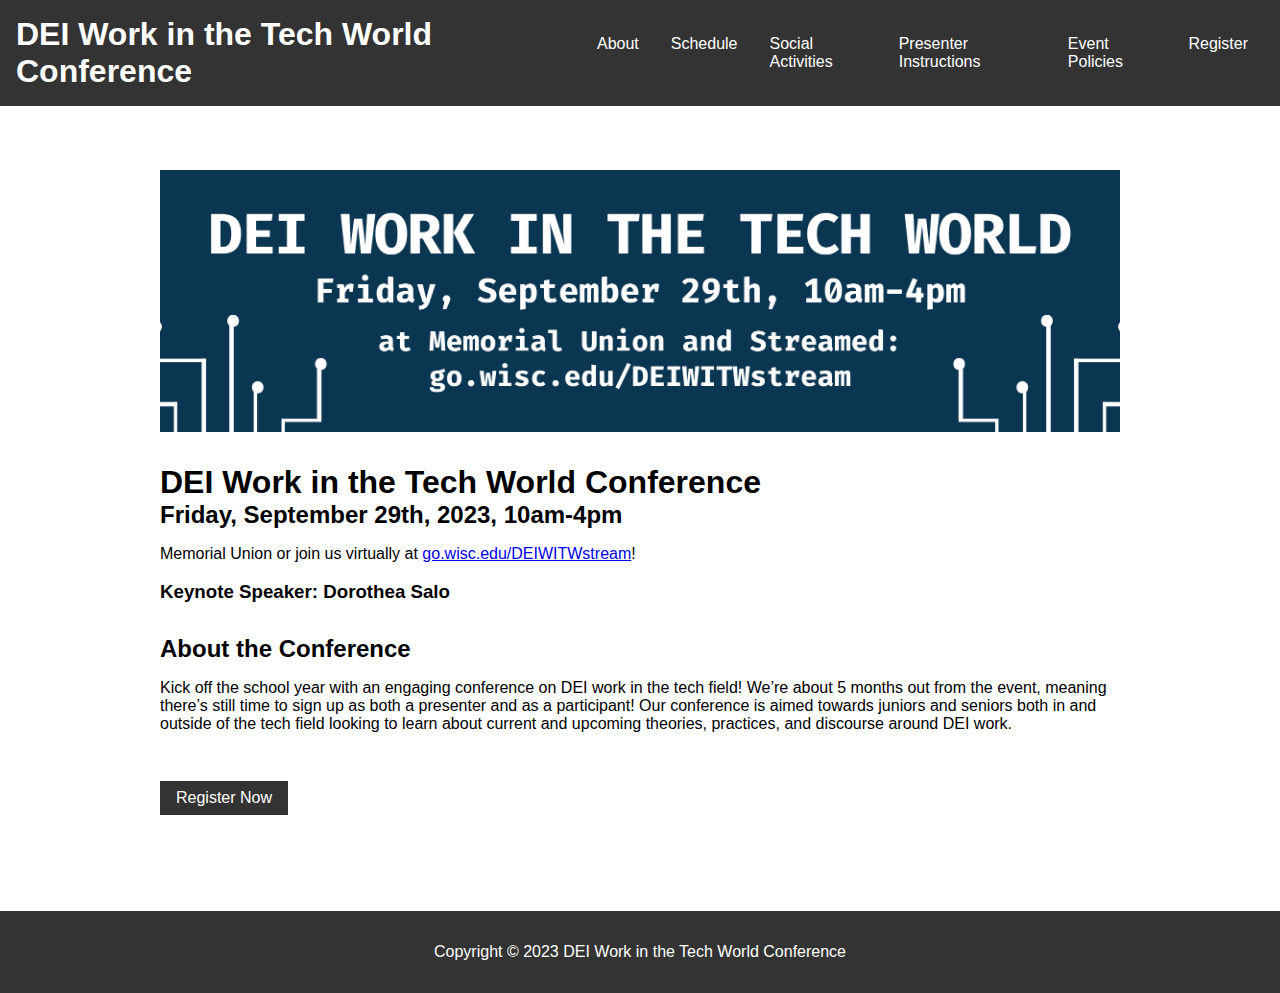
<file: index.html>
<!DOCTYPE html>
<html lang="en">
<head>
	<meta charset="UTF-8">
	<title>Hackathon Home Page</title>
	<link rel="stylesheet" type="text/css" href="css/style.css">
</head>
<body>
	<header>
		<h1><a href="index.html">DEI Work in the Tech World Conference</a></h1>
		<nav>
			<ul>
				<li><a href="about.html">About</a></li>
				<li><a href="schedule.html">Schedule</a></li>
				<li><a href="social.html">Social Activities</a></li>
				<li><a href="presenter.html">Presenter Instructions</a></li>
				<li><a href="policy.html">Event Policies</a></li>
				<li><a href="register.html">Register</a></li>
			</ul>
		</nav>
	</header>

	<main>
		<section id="banner">
			<div class="banner-container">
				<img src="image/banner.png" alt='image ID: header with the title "DEI Work in the Tech World." The date is Friday, September 29th, 2023, 1oam-4pm. Location at Memorial Union and Streamed: go.wisc.edu/DEIWITWstream." end ID.'>
			</div>
		</section>

		<section>
            <h1>DEI Work in the Tech World Conference</h1>
            <h2>Friday, September 29th, 2023, 10am-4pm</h2>
            <p>Memorial Union or join us virtually at <a href="go.wisc.edu/DEIWITWstream">go.wisc.edu/DEIWITWstream</a>!</p>
            <h3>Keynote Speaker: Dorothea Salo</h3>
        </section>

		<section>
			<h2>About the Conference</h2>
			<p>Kick off the school year with an engaging conference on DEI work in the tech field! We’re about 5 months out from the event, meaning there’s still time to sign up as both a presenter and as a participant! Our conference is aimed towards juniors and seniors both in and outside of the tech field looking to learn about current and upcoming theories, practices, and discourse around DEI work.</p>
		</section>

		<section id="register">
			<a href="register.html" class="button">Register Now</a>
		</section>
		
</main>

<footer>
	<p>Copyright © 2023 DEI Work in the Tech World Conference</p>
</footer>

</body>
</html>
</file>
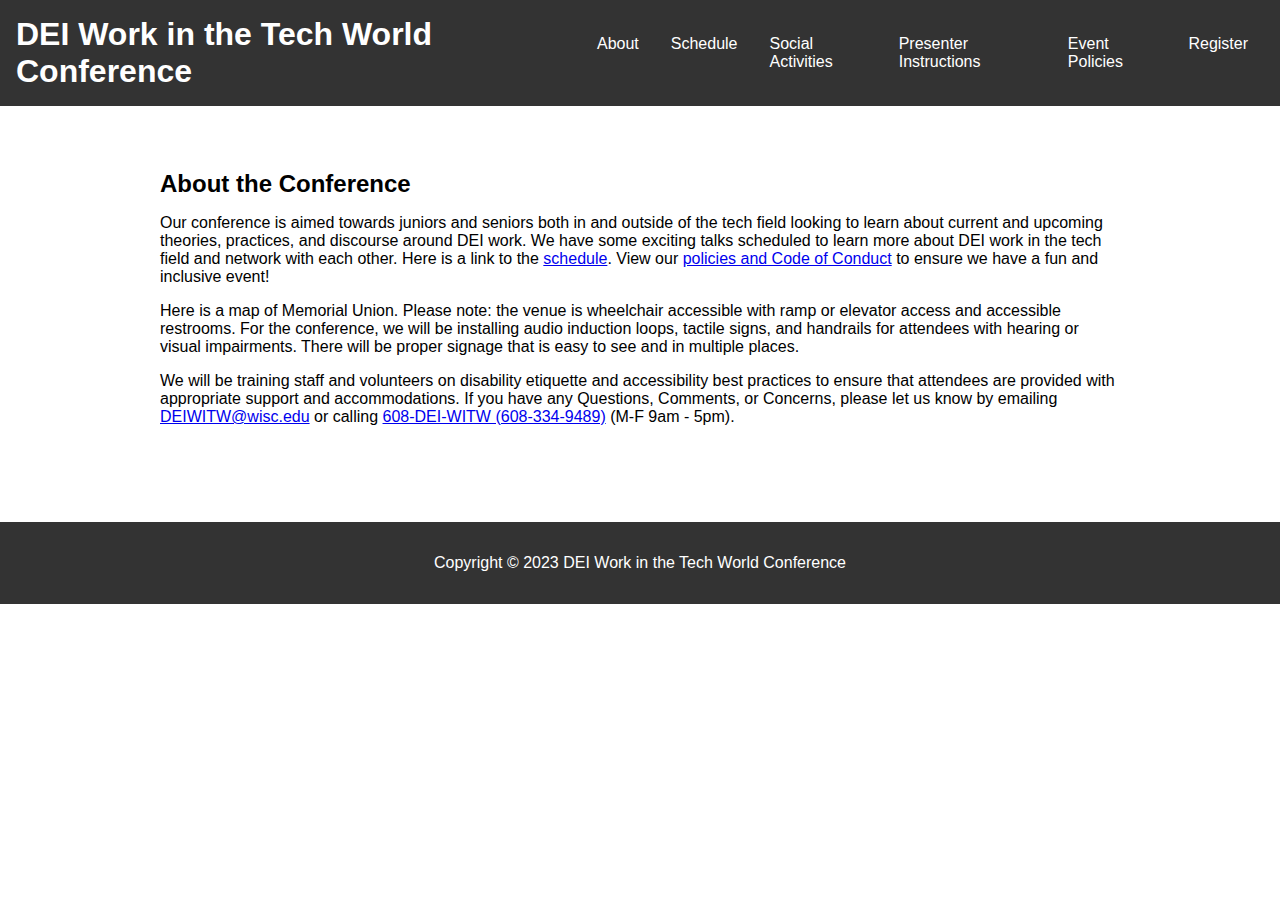
<file: about.html>
<!DOCTYPE html>
<html lang="en">
<head>
	<meta charset="UTF-8">
	<title>Hackathon Home Page</title>
	<link rel="stylesheet" type="text/css" href="css/style.css">
</head>
<body>
	<header>
		<h1><a href="index.html">DEI Work in the Tech World Conference</a></h1>
		<nav>
			<ul>
				<li><a href="about.html">About</a></li>
				<li><a href="schedule.html">Schedule</a></li>
				<li><a href="social.html">Social Activities</a></li>
				<li><a href="presenter.html">Presenter Instructions</a></li>
				<li><a href="policy.html">Event Policies</a></li>
				<li><a href="register.html">Register</a></li>
			</ul>
		</nav>
	</header>

	<main>
		<section id="about-conference">
            <h2>About the Conference</h2>
            <p>Our conference is aimed towards juniors and seniors both in and outside of the tech field looking to learn about current and upcoming theories, practices, and discourse around DEI work. We have some exciting talks scheduled to learn more about DEI work in the tech field and network with each other. Here is a link to the <a href="schedule.html">schedule</a>. View our <a href="policies.html">policies and Code of Conduct</a> to ensure we have a fun and inclusive event!</p>
            <p>Here is a map of Memorial Union. Please note: the venue is wheelchair accessible with ramp or elevator access and accessible restrooms. For the conference, we will be installing audio induction loops, tactile signs, and handrails for attendees with hearing or visual impairments. There will be proper signage that is easy to see and in multiple places.</p>
            <p>We will be training staff and volunteers on disability etiquette and accessibility best practices to ensure that attendees are provided with appropriate support and accommodations. If you have any Questions, Comments, or Concerns, please let us know by emailing <a href="mailto:DEIWITW@wisc.edu">DEIWITW@wisc.edu</a> or calling <a href="tel:608-334-9489">608-DEI-WITW (608-334-9489)</a> (M-F 9am - 5pm).</p>
        </section>
    </main>

<footer>
	<p>Copyright © 2023 DEI Work in the Tech World Conference</p>
</footer>

</body>
</html>
</file>
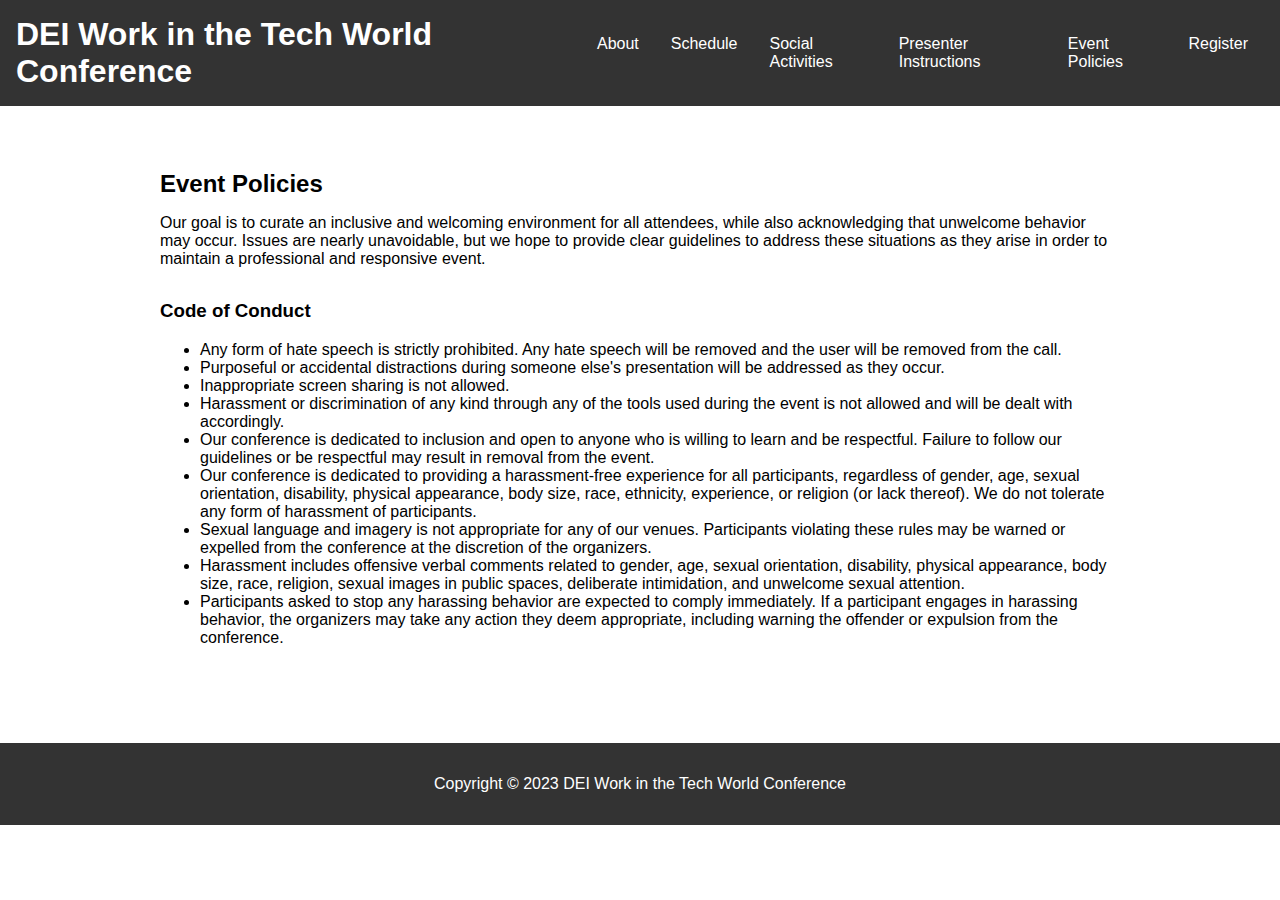
<file: policy.html>
<!DOCTYPE html>
<html lang="en">
<head>
	<meta charset="UTF-8">
	<title>Hackathon Home Page</title>
	<link rel="stylesheet" type="text/css" href="css/style.css">
</head>
<body>
	<header>
		<h1><a href="index.html">DEI Work in the Tech World Conference</a></h1>
		<nav>
			<ul>
				<li><a href="about.html">About</a></li>
				<li><a href="schedule.html">Schedule</a></li>
				<li><a href="social.html">Social Activities</a></li>
				<li><a href="presenter.html">Presenter Instructions</a></li>
				<li><a href="policy.html">Event Policies</a></li>
				<li><a href="register.html">Register</a></li>
			</ul>
		</nav>
	</header>

	<main>
		<section>
            <h2>Event Policies</h2>
			<p>Our goal is to curate an inclusive and welcoming environment for all attendees, while also acknowledging that unwelcome behavior may occur. Issues are nearly unavoidable, but we hope to provide clear guidelines to address these situations as they arise in order to maintain a professional and responsive event.</p>
        </section>	

		<section>
            <h3>Code of Conduct</h3>
			<ul>
				<li>Any form of hate speech is strictly prohibited. Any hate speech will be removed and the user will be removed from the call.</li>
				<li>Purposeful or accidental distractions during someone else's presentation will be addressed as they occur.</li>
				<li>Inappropriate screen sharing is not allowed.</li>
				<li>Harassment or discrimination of any kind through any of the tools used during the event is not allowed and will be dealt with accordingly.</li>
				<li>Our conference is dedicated to inclusion and open to anyone who is willing to learn and be respectful. Failure to follow our guidelines or be respectful may result in removal from the event.</li>
				<li>Our conference is dedicated to providing a harassment-free experience for all participants, regardless of gender, age, sexual orientation, disability, physical appearance, body size, race, ethnicity, experience, or religion (or lack thereof). We do not tolerate any form of harassment of participants.</li>
				<li>Sexual language and imagery is not appropriate for any of our venues. Participants violating these rules may be warned or expelled from the conference at the discretion of the organizers.</li>
				<li>Harassment includes offensive verbal comments related to gender, age, sexual orientation, disability, physical appearance, body size, race, religion, sexual images in public spaces, deliberate intimidation, and unwelcome sexual attention.</li>
				<li>Participants asked to stop any harassing behavior are expected to comply immediately. If a participant engages in harassing behavior, the organizers may take any action they deem appropriate, including warning the offender or expulsion from the conference.</li>
			</ul>
        </section>
		
    </main>

<footer>
	<p>Copyright © 2023 DEI Work in the Tech World Conference</p>
</footer>

</body>
</html>
</file>
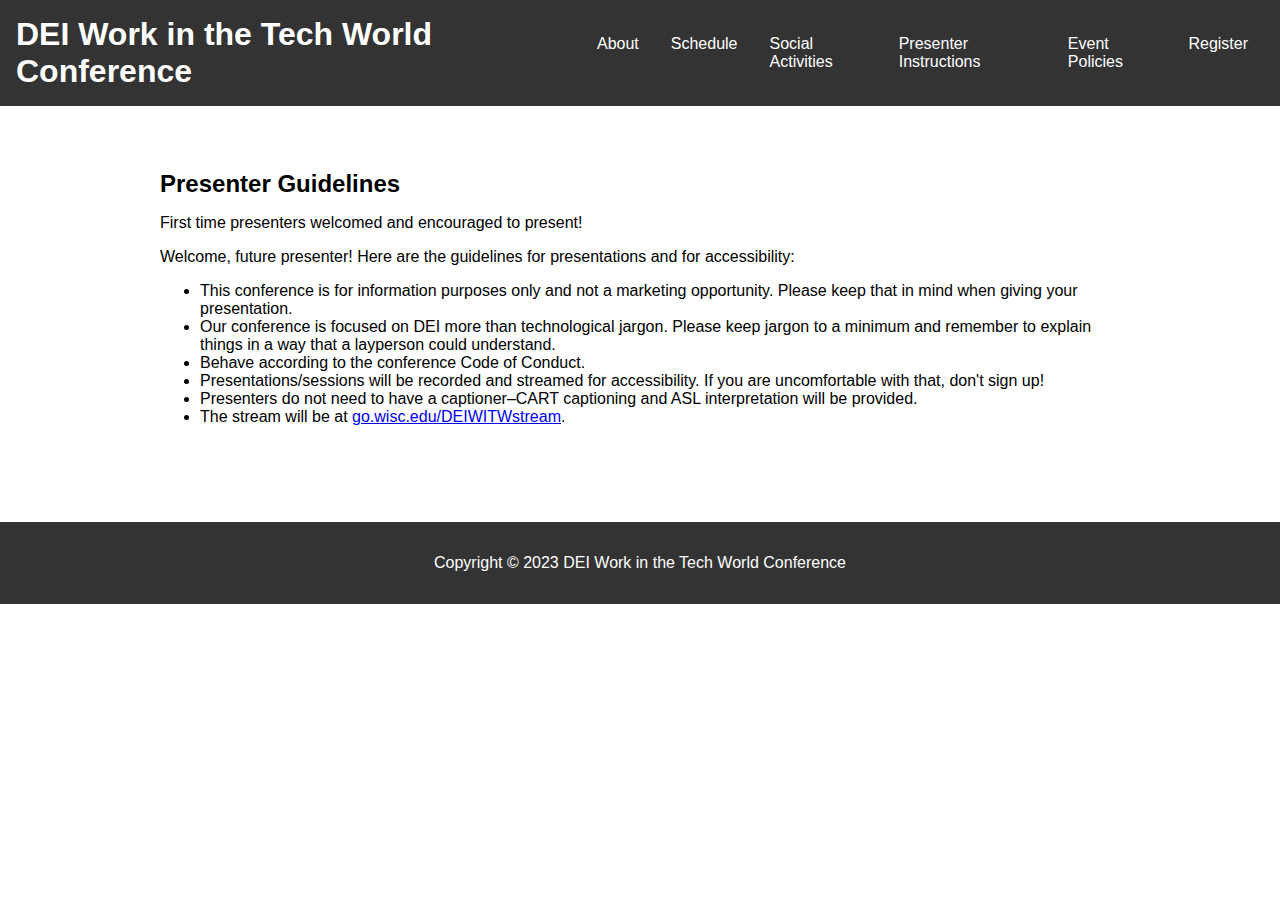
<file: presenter.html>
<!DOCTYPE html>
<html lang="en">
<head>
	<meta charset="UTF-8">
	<title>Hackathon Home Page</title>
	<link rel="stylesheet" type="text/css" href="css/style.css">
</head>
<body>
	<header>
		<h1><a href="index.html">DEI Work in the Tech World Conference</a></h1>
		<nav>
			<ul>
				<li><a href="about.html">About</a></li>
				<li><a href="schedule.html">Schedule</a></li>
				<li><a href="social.html">Social Activities</a></li>
				<li><a href="presenter.html">Presenter Instructions</a></li>
				<li><a href="policy.html">Event Policies</a></li>
				<li><a href="register.html">Register</a></li>
			</ul>
		</nav>
	</header>

	<main>
		<section>
			<h2>Presenter Guidelines</h2>
			<p>First time presenters welcomed and encouraged to present!</p>
			<p>Welcome, future presenter! Here are the guidelines for presentations and for accessibility:</p>
			<ul>
				<li>This conference is for information purposes only and not a marketing opportunity. Please keep that in mind when giving your presentation.</li>
				<li>Our conference is focused on DEI more than technological jargon. Please keep jargon to a minimum and remember to explain things in a way that a layperson could understand.</li>
				<li>Behave according to the conference Code of Conduct.</li>
				<li>Presentations/sessions will be recorded and streamed for accessibility. If you are uncomfortable with that, don't sign up!</li>
				<li>Presenters do not need to have a captioner–CART captioning and ASL interpretation will be provided.</li>
				<li>The stream will be at <a href="https://go.wisc.edu/DEIWITWstream">go.wisc.edu/DEIWITWstream</a>.</li>
			</ul>
		</section>
		
    </main>

<footer>
	<p>Copyright © 2023 DEI Work in the Tech World Conference</p>
</footer>

</body>
</html>
</file>
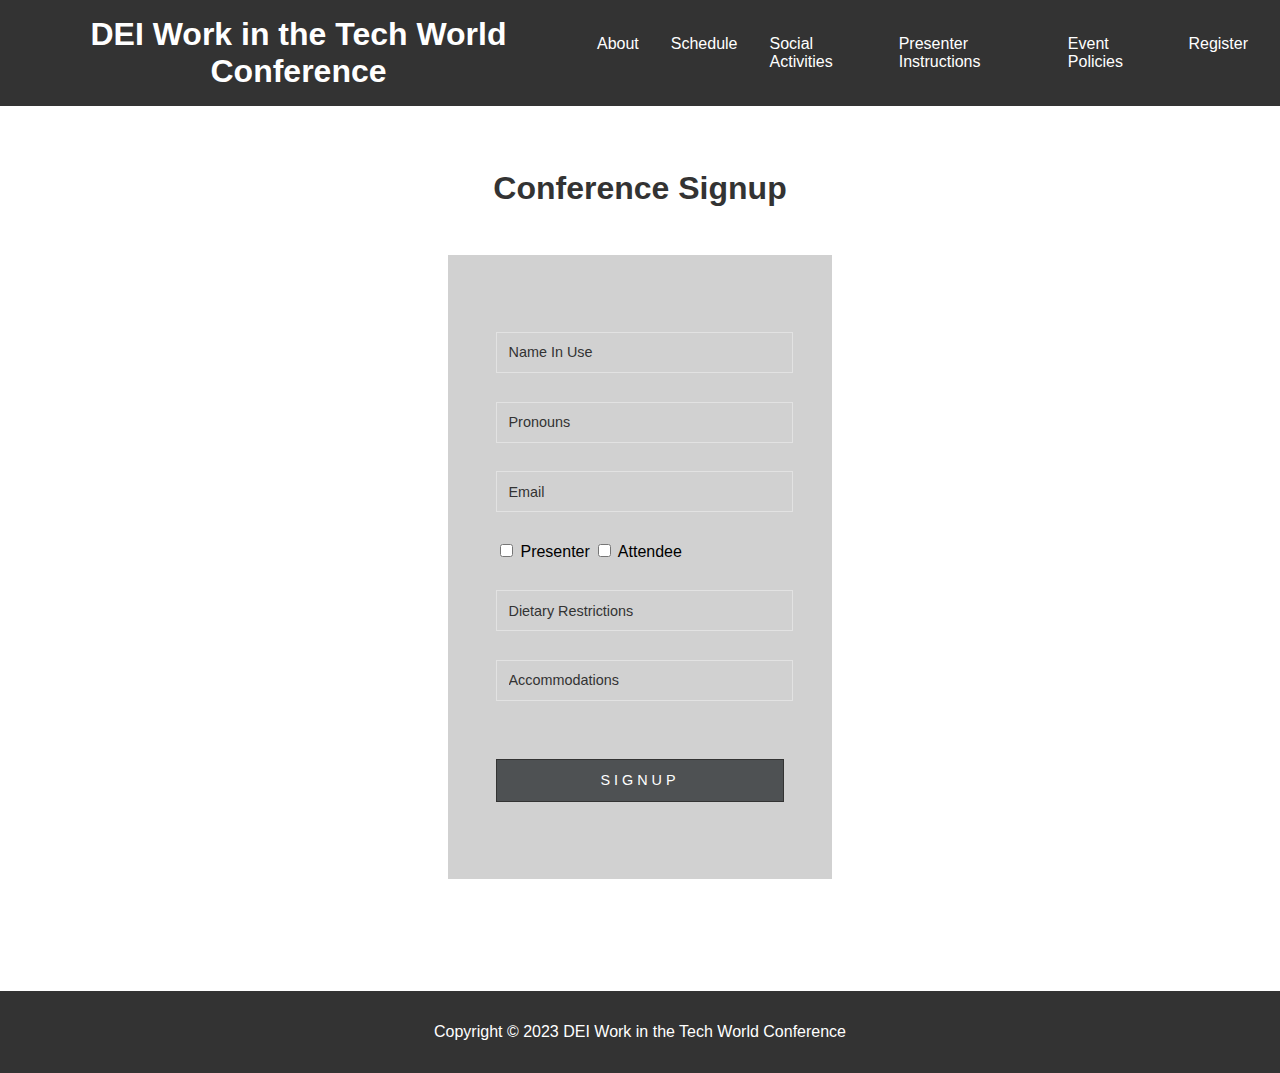
<file: register.html>
<!DOCTYPE html>
<html lang="en">
<head>
	<meta charset="UTF-8">
	<title>Hackathon Home Page</title>
	<link rel="stylesheet" type="text/css" href="css/style.css">
</head>
<style>
h1 {
  color: #333;
  text-align: center;
}

.main-agileinfo {
  width: 40%;
  margin: 3em auto;
  background: rgba(0, 0, 0, 0.18);
  background-size: cover;
}

span{
  margin: 0;
  padding: 0;
  border: 0;
  font-size: 100%;
  font: inherit;
  vertical-align: baseline;
  color:#333
}

.agileits-top {
  padding: 3em;
}

input[type="text"], input[type="text"],input[type="email"], input[type="password"] {
  font-size: 0.9em;
  color: #fff;
  font-weight: 100;
  width: 94.5%;
  display: block;
  border: none;
  padding: 0.8em;
  border: solid 1px rgba(255, 255, 255, 0.37);
  background: -webkit-linear-gradient(top, rgba(255, 255, 255, 0) 96%, #fff 4%);
  background: linear-gradient(to bottom, rgba(255, 255, 255, 0) 96%, #fff 4%);
  background-position: -800px 0;
  background-size: 100%;
  background-repeat: no-repeat;
  color: #333;
}

input.email, input.text {
  margin: 2em 0;
}
input.text, input.text {
  margin: 2em 0;
}

.text:focus, .text:valid {
  box-shadow: none;
  outline: none;
  background-position: 0 0;
}

::-webkit-input-placeholder {
  color: #333;
  font-weight: 100;
}

:-ms-input-placeholder {
  color: #333;
}

input[type="submit"] {
  font-size: .9em;
  color: #fff;
  background: #4E5153;
  outline: none;
  border: 1px solid #333;
  cursor: pointer;
  padding: 0.9em;
  -webkit-appearance: none;
  width: 100%;
  margin: 2em 0;
  letter-spacing: 4px;
}

input[type="submit"]:hover {
  -webkit-transition: .3s all;
  -o-transition: .3s all;
  -ms-transition: .3s all;
  transition: .3s all;
  background: #AEB1B3;
}

.attendee{
	text-align: left;
}
</style>
<body>
	<header>
		<h1><a href="index.html">DEI Work in the Tech World Conference</a></h1>
		<nav>
			<ul>
				<li><a href="about.html">About</a></li>
				<li><a href="schedule.html">Schedule</a></li>
				<li><a href="social.html">Social Activities</a></li>
				<li><a href="presenter.html">Presenter Instructions</a></li>
				<li><a href="policy.html">Event Policies</a></li>
				<li><a href="register.html">Register</a></li>
			</ul>
		</nav>
	</header>

	<main>
		<section>
			<div class="main wrapper">
				<h1>Conference Signup</h1>
				<div class="main-agileinfo">
					<div class="agileits-top">
						<form action="#" method="post">
							<input class="text" type="text" name="Name In Use" placeholder="Name In Use" required="">
							<input class="text" type="text" name="pronoun" placeholder="Pronouns" required="">
							<input class="text email" type="email" name="email" placeholder="Email" required="">
							<input type="checkbox" id="presenter" name="role" value="presenter">
							<label for="presenter">Presenter</label>
							<input type="checkbox" id="attendee" name="role" value="attendee">
							<label for="attendee">Attendee</label>
							<div id="presenter-fields" style="display: none;">
								<div>
									<input class="text" type="text" name="Title of Presentation" placeholder="Title of Presentation" required="">
								</div>
								<div>
									<input class="text" type="text" name="Description" placeholder="Description" required="">
								</div>
							</div>
							<input class="text" type="text" name="Dietary Restrictions" placeholder="Dietary Restrictions" required="">
							<input class="text" type="text" name="Accommodations" placeholder="Accommodations" required="">
							<input type="submit" value="SIGNUP">
						</form>
					</div>
				</div>
	</main>

	<footer>
		<p>Copyright © 2023 DEI Work in the Tech World Conference</p>
	</footer>

	<script>
		var presenterFields = document.getElementById('presenter-fields');
		var presenterCheckbox = document.getElementById('presenter');
        var attendeeCheckbox = document.getElementById('attendee');

        presenterCheckbox.addEventListener('change', function() {
        if (presenterCheckbox.checked) {
            presenterFields.style.display = 'block';
        } else {
            presenterFields.style.display = 'none';
        }
        });

        attendeeCheckbox.addEventListener('change', function() {
            if (attendeeCheckbox.checked) {
                presenterFields.style.display = 'none';
            }
        });
    </script>
</body>
</html>
</file>
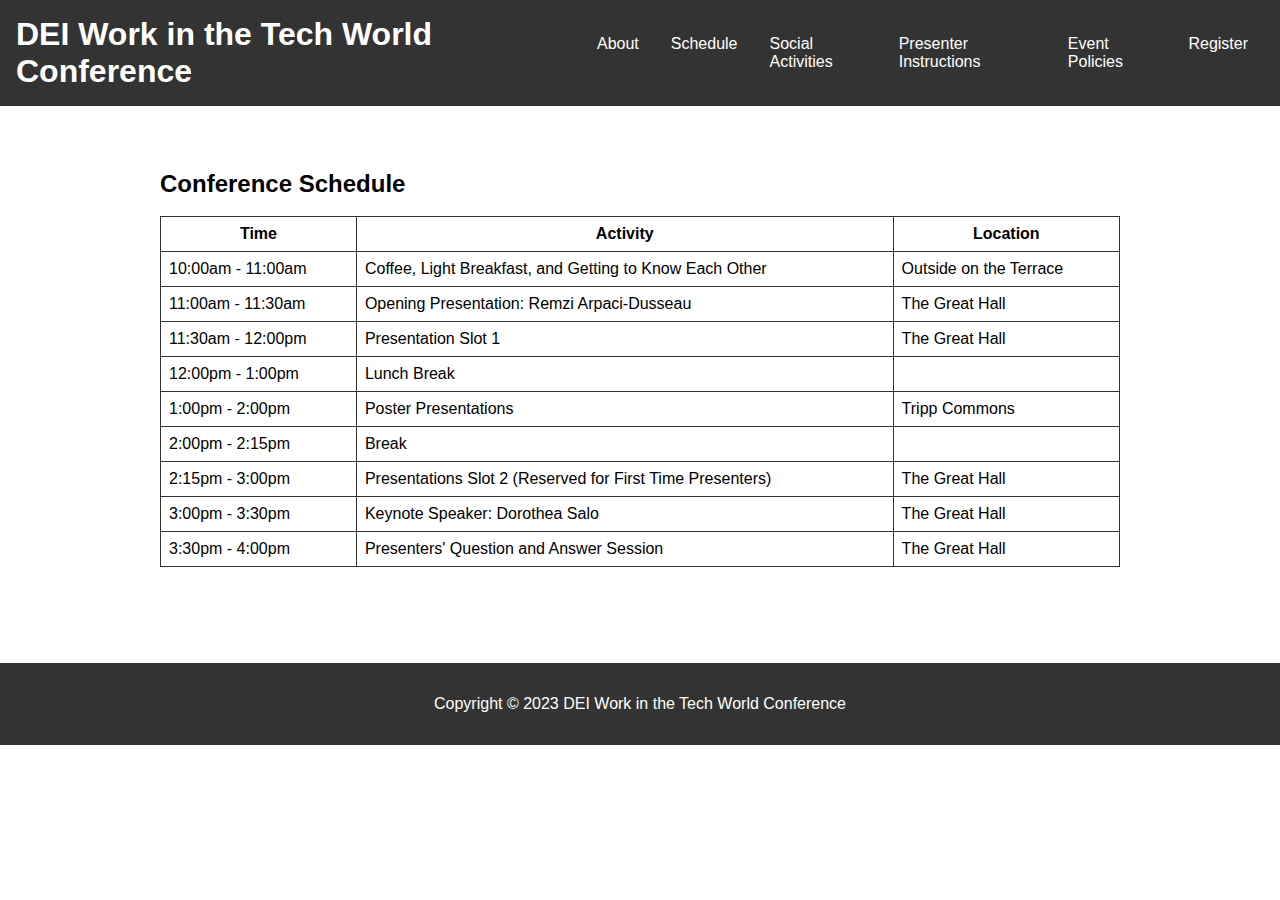
<file: schedule.html>
<!DOCTYPE html>
<html lang="en">
<head>
	<meta charset="UTF-8">
	<title>Hackathon Home Page</title>
	<link rel="stylesheet" type="text/css" href="css/style.css">
</head>
<body>
	<header>
		<h1><a href="index.html">DEI Work in the Tech World Conference</a></h1>
		<nav>
			<ul>
				<li><a href="about.html">About</a></li>
				<li><a href="schedule.html">Schedule</a></li>
				<li><a href="social.html">Social Activities</a></li>
				<li><a href="presenter.html">Presenter Instructions</a></li>
				<li><a href="policy.html">Event Policies</a></li>
				<li><a href="register.html">Register</a></li>
			</ul>
		</nav>
	</header>

	<main>
		<section id="schedule">
			<h2>Conference Schedule</h2>
            <br>
			<table>
				<thead>
					<tr>
						<th>Time</th>
						<th>Activity</th>
						<th>Location</th>
					</tr>
				</thead>
				<tbody>
					<tr>
						<td>10:00am - 11:00am</td>
						<td>Coffee, Light Breakfast, and Getting to Know Each Other</td>
						<td>Outside on the Terrace</td>
					</tr>
					<tr>
						<td>11:00am - 11:30am</td>
						<td>Opening Presentation: Remzi Arpaci-Dusseau </td>
						<td>The Great Hall</td>
					</tr>
					<tr>
						<td>11:30am - 12:00pm</td>
						<td>Presentation Slot 1</td>
						<td>The Great Hall</td>
					</tr>
					<tr>
						<td>12:00pm - 1:00pm</td>
						<td>Lunch Break</td>
						<td></td>
					</tr>
					<tr>
						<td>1:00pm - 2:00pm</td>
						<td>Poster Presentations</td>
						<td>Tripp Commons</td>
					</tr>
					<tr>
						<td>2:00pm - 2:15pm</td>
						<td>Break</td>
						<td></td>
					</tr>
					<tr>
						<td>2:15pm - 3:00pm</td>
						<td>Presentations Slot 2 (Reserved for First Time Presenters)</td>
						<td>The Great Hall</td>
					</tr>
					<tr>
						<td>3:00pm - 3:30pm</td>
						<td>Keynote Speaker: Dorothea Salo</td>
						<td>The Great Hall</td>
					</tr>
					<tr>
						<td>3:30pm - 4:00pm</td>
						<td>Presenters' Question and Answer Session</td>
						<td>The Great Hall</td>
					</tr>
				</tbody>
			</table>
		</section>         
		
    </main>

<footer>
	<p>Copyright © 2023 DEI Work in the Tech World Conference</p>
</footer>

</body>
</html>
</file>
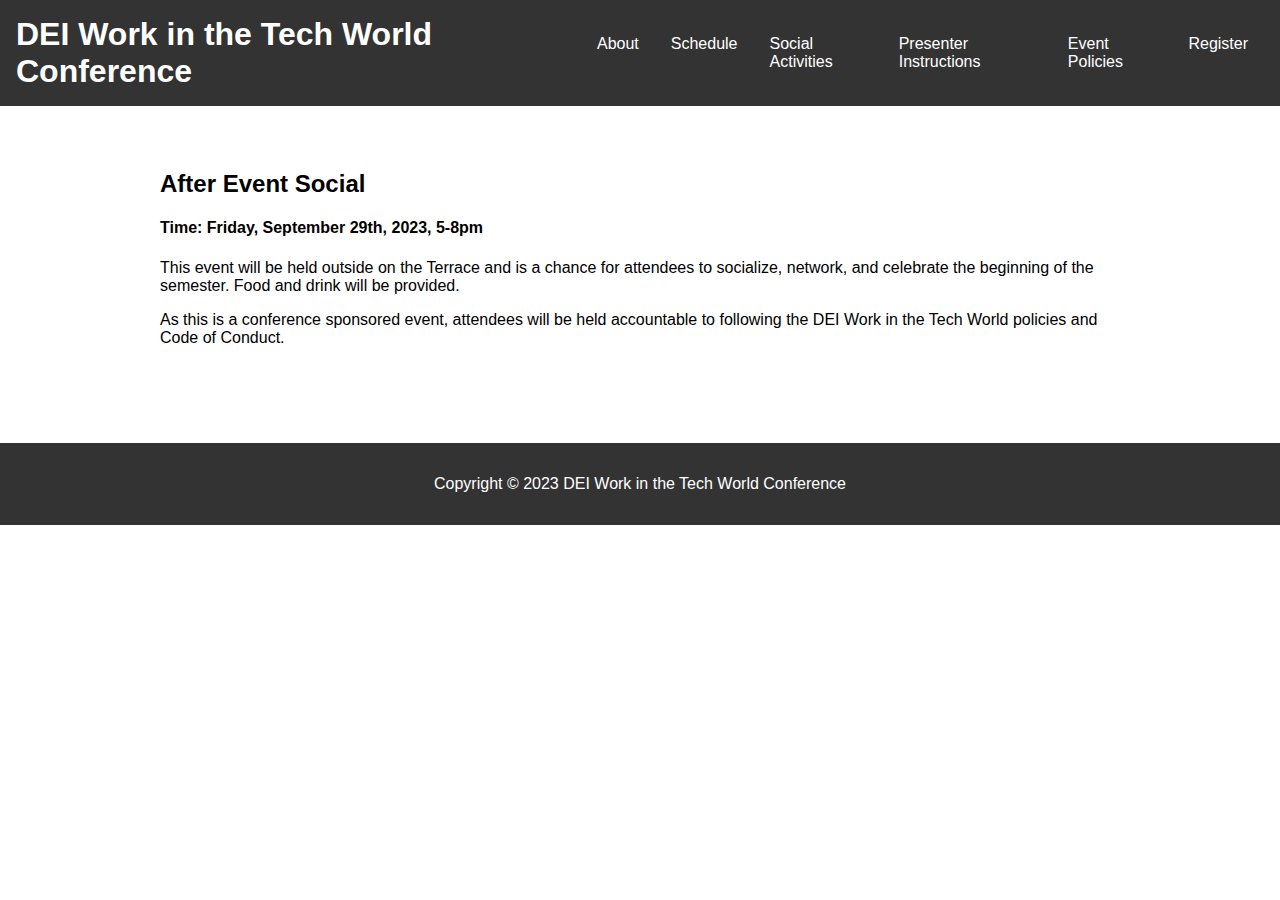
<file: social.html>
<!DOCTYPE html>
<html lang="en">
<head>
	<meta charset="UTF-8">
	<title>Hackathon Home Page</title>
	<link rel="stylesheet" type="text/css" href="css/style.css">
</head>
<body>
	<header>
		<h1><a href="index.html">DEI Work in the Tech World Conference</a></h1>
		<nav>
			<ul>
				<li><a href="about.html">About</a></li>
				<li><a href="schedule.html">Schedule</a></li>
				<li><a href="social.html">Social Activities</a></li>
				<li><a href="presenter.html">Presenter Instructions</a></li>
				<li><a href="policy.html">Event Policies</a></li>
				<li><a href="register.html">Register</a></li>
			</ul>
		</nav>
	</header>

	<main>
		<section id="social">
			<h2>After Event Social</h2>
            <h4>Time: Friday, September 29th, 2023, 5-8pm</h4>
			<p>This event will be held outside on the Terrace and is a chance for attendees to socialize, network, and celebrate the beginning of the semester. Food and drink will be provided.</p>
			<p>As this is a conference sponsored event, attendees will be held accountable to following the DEI Work in the Tech World policies and Code of Conduct.</p>
		</section>
		
    </main>

<footer>
	<p>Copyright © 2023 DEI Work in the Tech World Conference</p>
</footer>

</body>
</html>
</file>
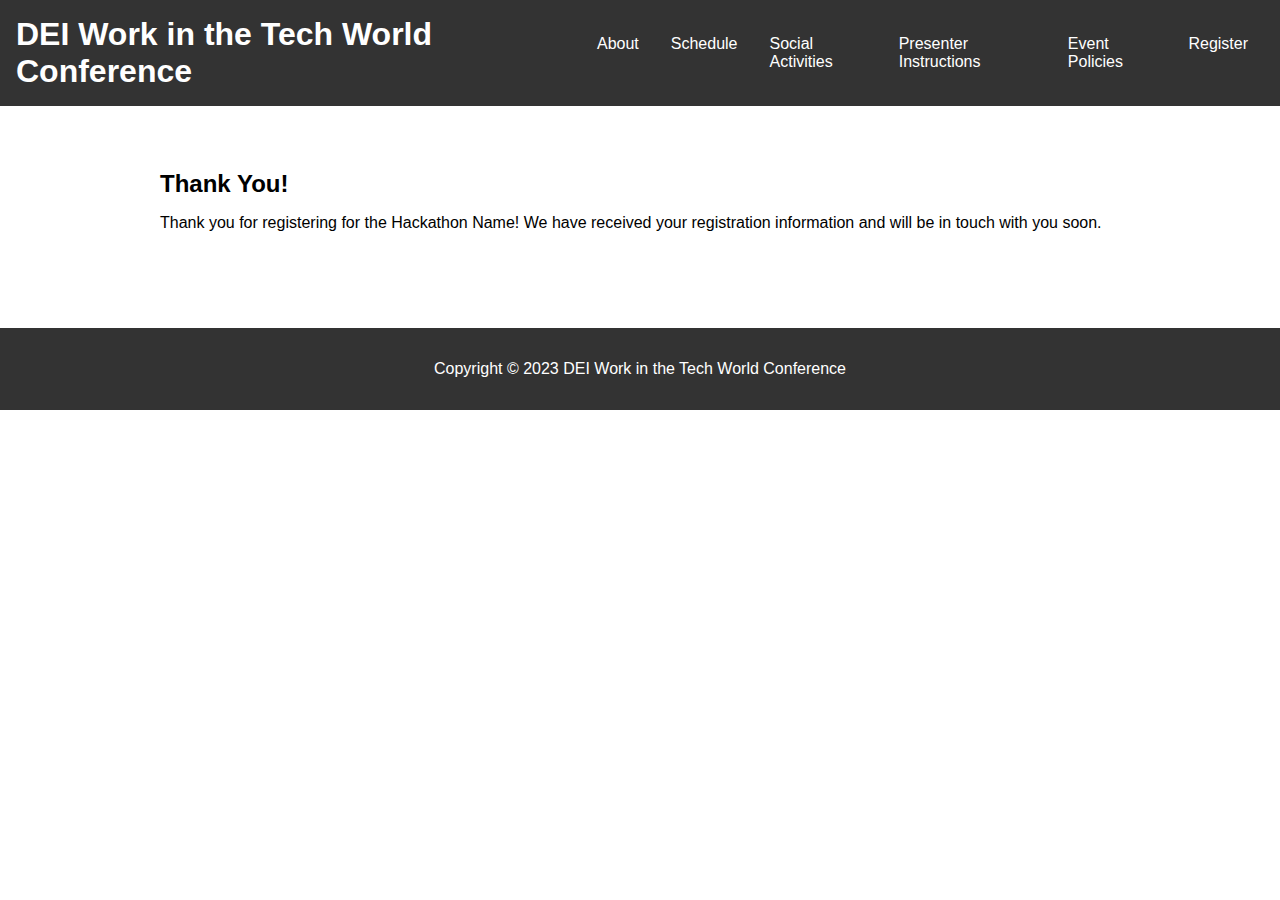
<file: thanks.html>
<!DOCTYPE html>
<html lang="en">
<head>
	<meta charset="UTF-8">
	<title>Hackathon Home Page</title>
	<link rel="stylesheet" type="text/css" href="css/style.css">
</head>
<body>
	<header>
		<h1><a href="index.html">DEI Work in the Tech World Conference</a></h1>
		<nav>
			<ul>
				<li><a href="about.html">About</a></li>
				<li><a href="schedule.html">Schedule</a></li>
				<li><a href="social.html">Social Activities</a></li>
				<li><a href="presenter.html">Presenter Instructions</a></li>
				<li><a href="policy.html">Event Policies</a></li>
				<li><a href="register.html">Register</a></li>
			</ul>
		</nav>
	</header>

	<main>
		<section>
			<h2>Thank You!</h2>
			<p>Thank you for registering for the Hackathon Name! We have received your registration information and will be in touch with you soon.</p>
		</section>
    </main>

<footer>
	<p>Copyright © 2023 DEI Work in the Tech World Conference</p>
</footer>

</body>
</html>
</file>
<file: css/style.css>
body {
	margin: 0;
	padding: 0;
	font-family: Arial, sans-serif;
}

header {
	background-color: #333;
	color: #fff;
	display: flex;
	justify-content: space-between;
	align-items: center;
	padding: 1rem;
}

header a {
    color: #fff;
    text-decoration: none;
}

nav ul {
	display: flex;
	list-style: none;
	margin: 0;
	padding: 0;
}

nav ul li {
	margin: 0 1rem;
}

nav ul li a {
	color: #fff;
	text-decoration: none;
}

main {
	max-width: 960px;
	margin: 0 auto;
	padding: 2rem;
}

section {
	margin: 2rem 0;
}

h1, h2 {
	margin: 0;
}

table {
	width: 100%;
	border-collapse: collapse;
}

table th, table td {
	border: 1px solid #333;
	padding: 0.5rem;
}

.button {
	background-color: #333;
	color: #fff;
	display: inline-block;
	padding: 0.5rem 1rem;
	text-decoration: none;
	margin-top: 1rem;
}

.button:hover {
	background-color: #555;
}

footer {
	background-color: #333;
	color: #fff;
	padding: 1rem;
	text-align: center;
	margin-top: 2rem;
}

.banner-container {
	display: flex;
	justify-content: center;
	align-items: center;
}

.banner-container img {
	display: block;
	margin: 0 auto;
	width: 100%;
	max-width: 2000px;
	height: auto;
}
</file>
